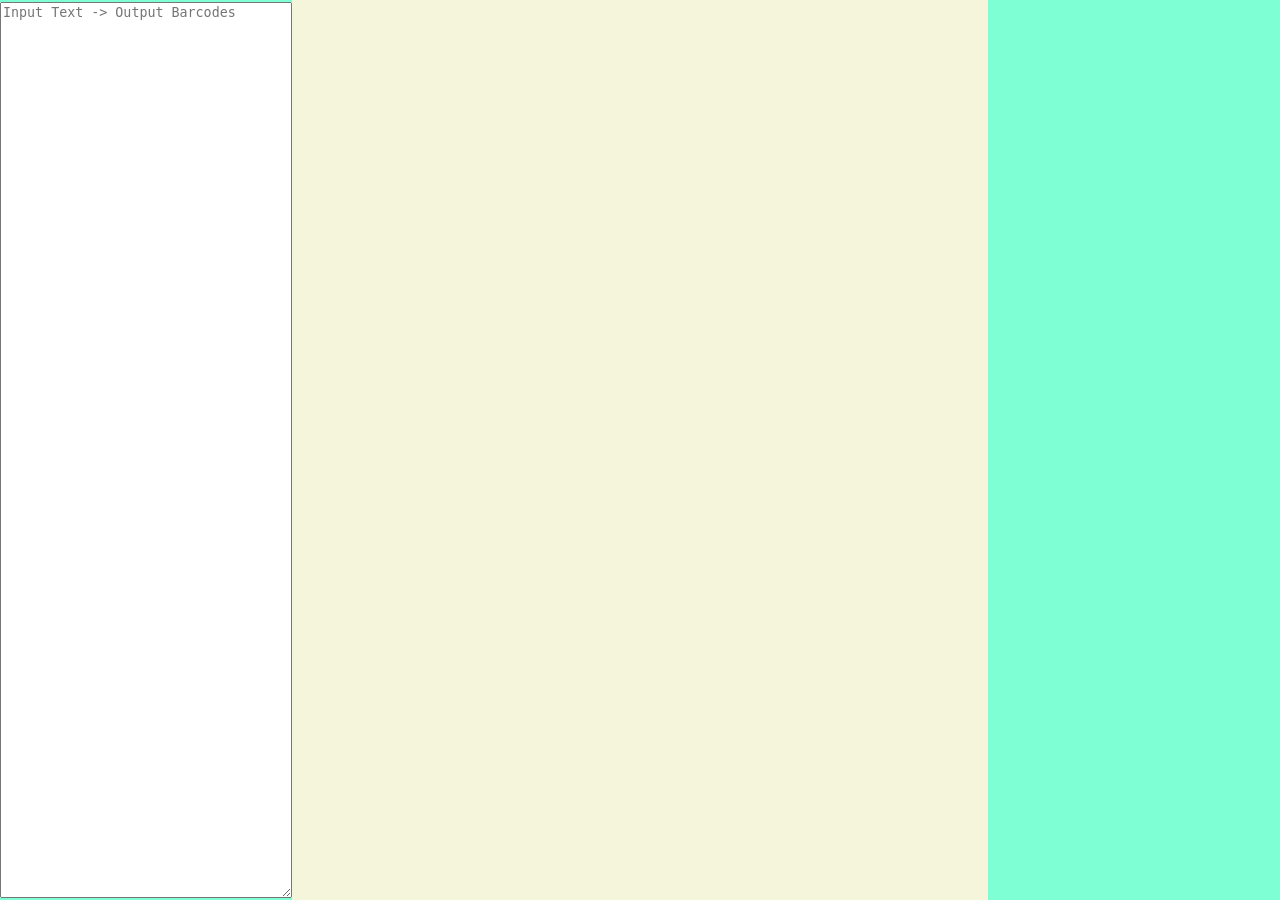
<file: index.html>
<!DOCTYPE html>
<html>
  <head>
    <title>Batch Barcode Generator</title>
    <link rel="stylesheet" href="style.css">
    <!-- <link rel="stylesheet" href="print.css"> -->
    <link rel="stylesheet" href="print.css" media="print">
    <script src="barcode.js"></script>
  </head>
  <body>
    <span class="sidebar">
      <span class="row">
        <input id="regex" for="regex" placeholder="/[a-z0-9]/gim" class="disabled"></input>
        <button type="button" class="disabled">Refresh</button>
      </span>
      <span class="rowinput">
        <textarea id="rawinput" onchange="updateTextArea()" placeholder="Input Text -> Output Barcodes"></textarea>
      </span>
      <span class="row">
        <button type="button" onclick="printHandler()" class="disabled">Print</button>
      </span>
    </span>
    <span class="content" id="barcodes">
      <span class="barcodes"></span>
    </span>
    <span class="sidebar">
    </span>
  </body>
</html>
</file>
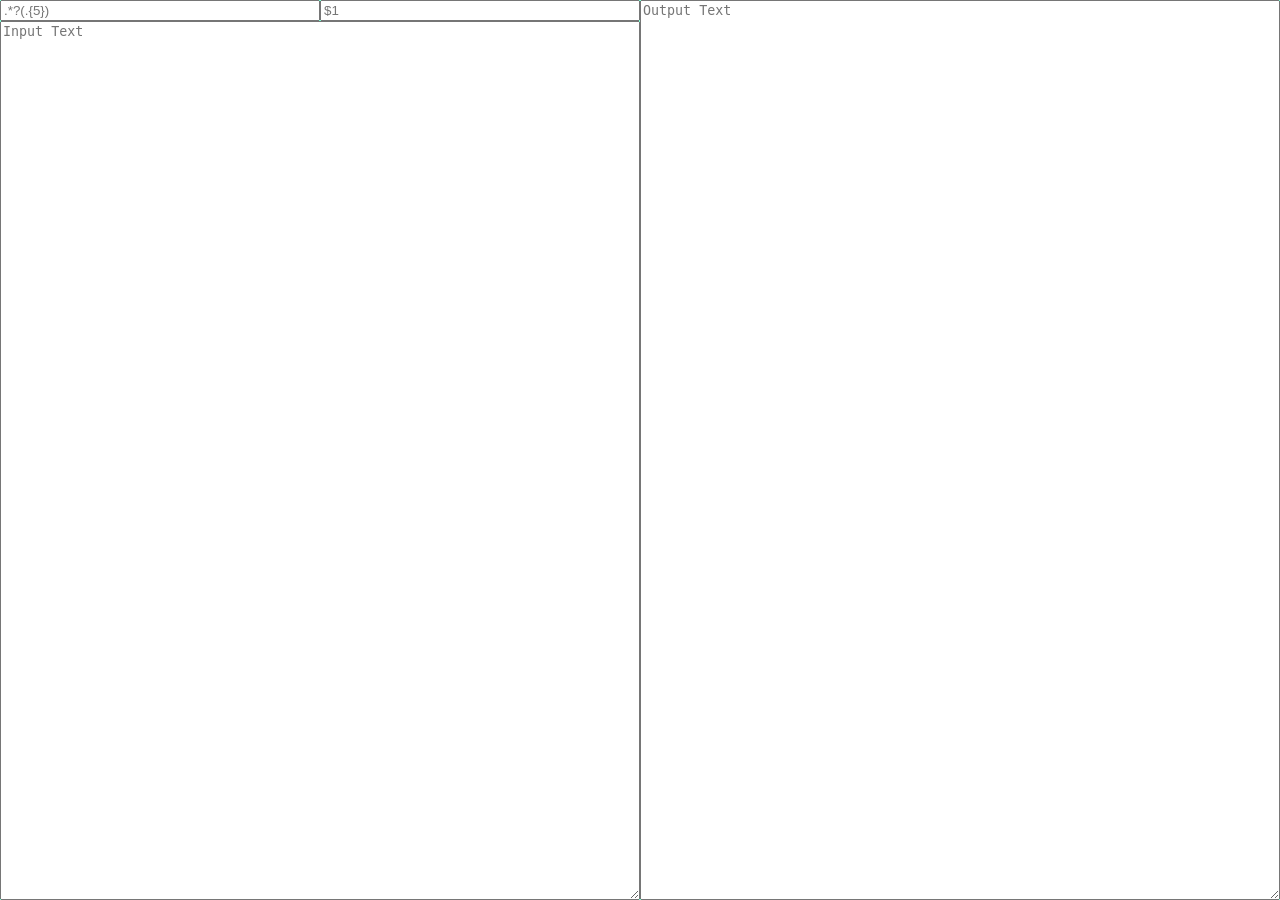
<file: regex_replace.html>
<!DOCTYPE html>
<html>
  <head>
    <title>Batch Barcode Generator</title>
    <link rel="stylesheet" href="regex.css">
    <!-- <link rel="stylesheet" href="print.css"> -->
    <link rel="stylesheet" href="print.css" media="print">
    <script src="regex_replace.js" defer></script>
  </head>
  <body>
    <span class="sidebar">
      <span class="row">
        <input id="regex" for="regex" placeholder=".*?(.{5})" value="" class=""></input>
        <input id="rwith" for="repla" placeholder="$1" value="" class=""></input>
        <button type="button" class="disabled">Refresh</button>
      </span>
      <span class="rowinput">
        <textarea id="input" onchange="regex_replace.onChangeTextInput()" placeholder="Input Text"></textarea>
      </span>
      <span class="row disabled">
        <button type="button" onclick="printHandler()" class="disabled">Print</button>
      </span>
    </span>
    <!-- <span class="content" id="barcodes">
      <span class="barcodes"></span>
    </span> -->
    <span class="sidebar">
      <span class="row output">
        <textarea id="output" placeholder="Output Text"></textarea>
      </span>
    </span>
  </body>
</html>
</file>
<file: style.css>
body {
    display: flex;
    margin: 0px;
    border: 0px;
    padding: 0px;
    height: 100vh;
    width: 100vw;
    flex-direction: column;
    flex-wrap: wrap;
    align-content: stretch;
}

.sidebar {
    display: inline-flex;
    height: 100vh;
    width: calc( ( 100vw - ( 100vh * ( 17 / 22 ) ) ) / 2 );
    background-color: aquamarine;
    flex-direction: column;
    flex-wrap: wrap;
    align-content: stretch;
    justify-content: space-between;
    align-items: stretch;
}

.row {
    display: flex;
    flex: 1 1;
}

.rowinput {
    display: flex;
    flex: 500;
}

input {
    flex: 1;
}

textarea {
    flex: 1;
}

.content {
    display: inline-flex;
    height: 100vh;
    aspect-ratio: 17/22;
    background-color: beige;
    flex-direction: column;
    flex-wrap: wrap;
    align-content: space-around;
    justify-content: flex-start;
    align-items: center;
}

.barcodes {
    display: flex;
    align-items: center;
    flex-direction: column;
}

.disabled {
    display:none;
}
</file>
<file: print.css>
.sidebar { display: none; }
</file>
<file: regex.css>
body {
    display: flex;
    margin: 0px;
    border: 0px;
    padding: 0px;
    height: 100vh;
    width: 100vw;
    flex-direction: column;
    flex-wrap: wrap;
    align-content: stretch;
}

.sidebar {
    display: inline-flex;
    height: 100vh;
    width: 50vw;
    background-color: aquamarine;
    flex-direction: column;
    flex-wrap: wrap;
    align-content: stretch;
    justify-content: space-between;
    align-items: stretch;
}

.row {
    display: flex;
    flex: 1 1;
}

.rowinput {
    display: flex;
    flex: 500;
}

.settings {
    display: inline-block;
}

input {
    flex: 1;
}

textarea {
    flex: 1;
}

.content {
    display: inline-flex;
    height: 100vh;
    aspect-ratio: 17/22;
    background-color: beige;
    flex-direction: column;
    flex-wrap: wrap;
    align-content: space-around;
    justify-content: flex-start;
    align-items: center;
}

.barcodes {
    display: flex;
    align-items: center;
    flex-direction: column;
}

.disabled {
    display:none;
}
</file>
